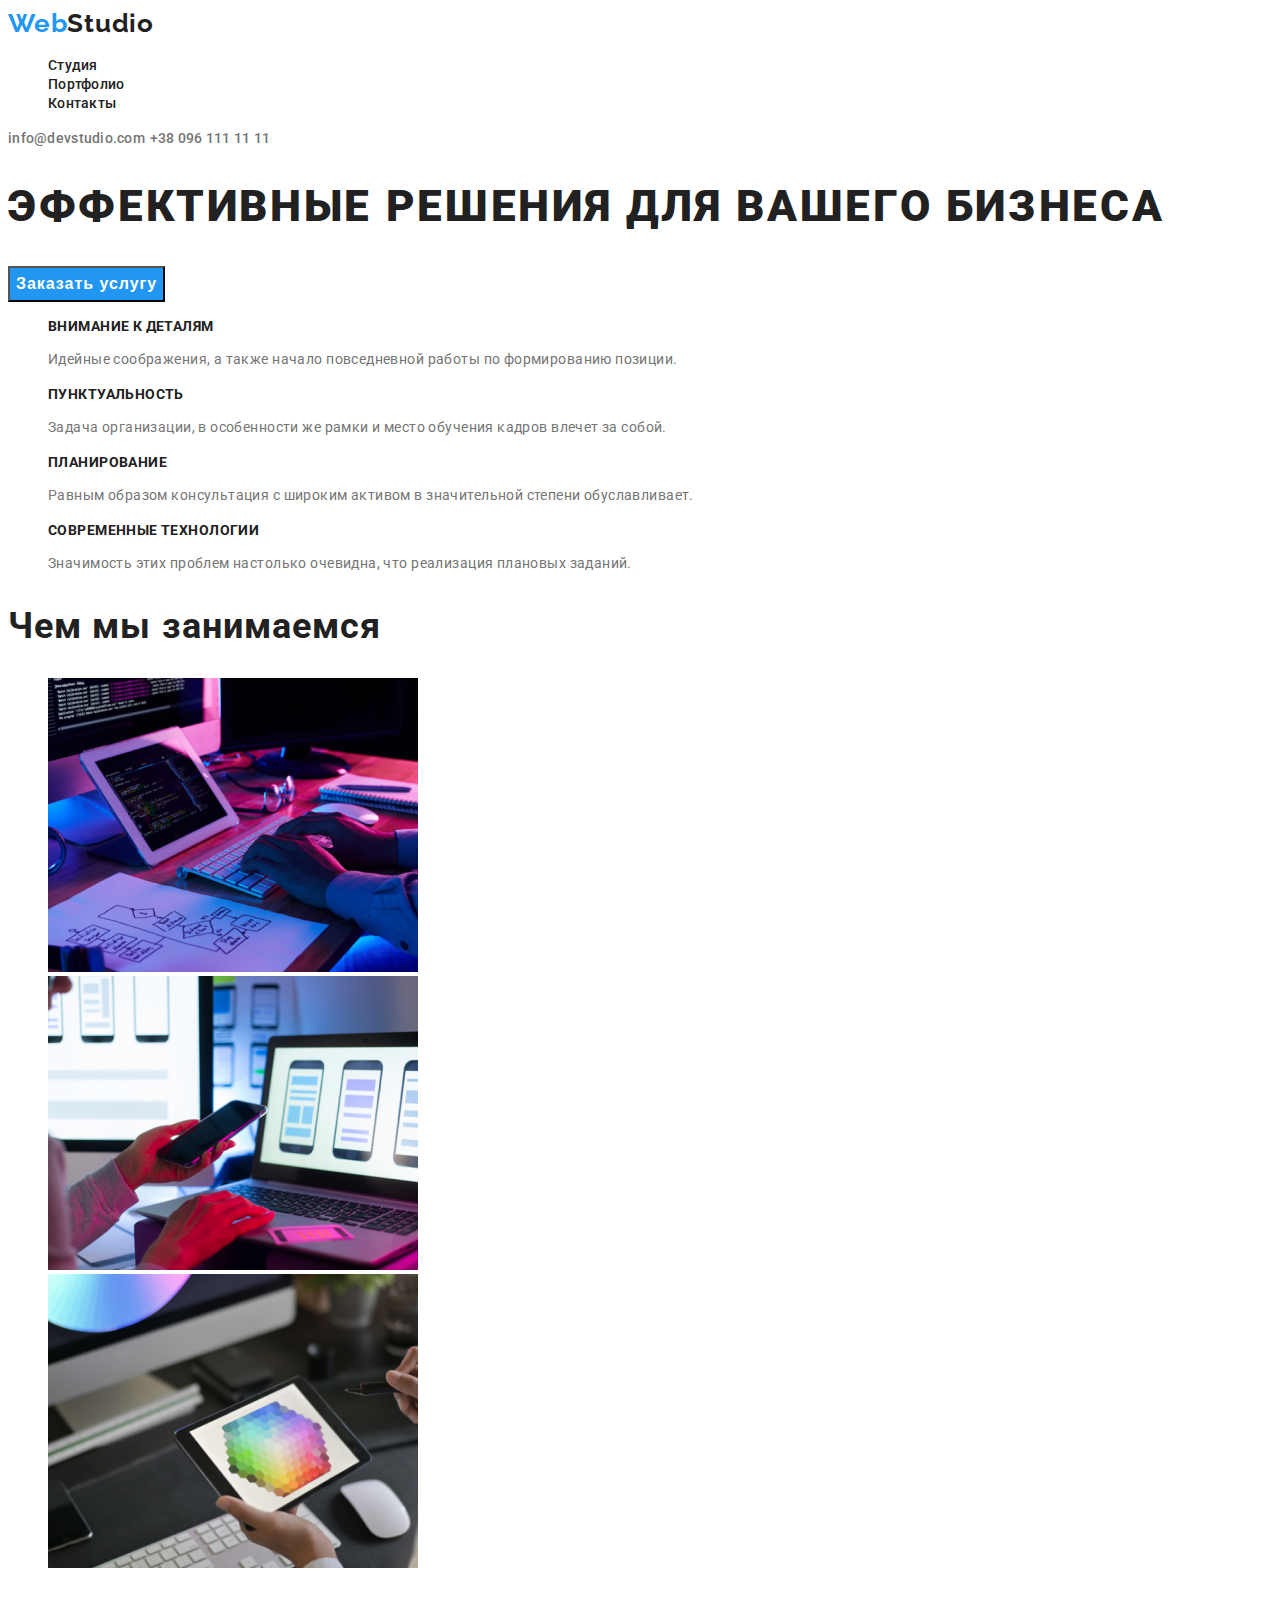
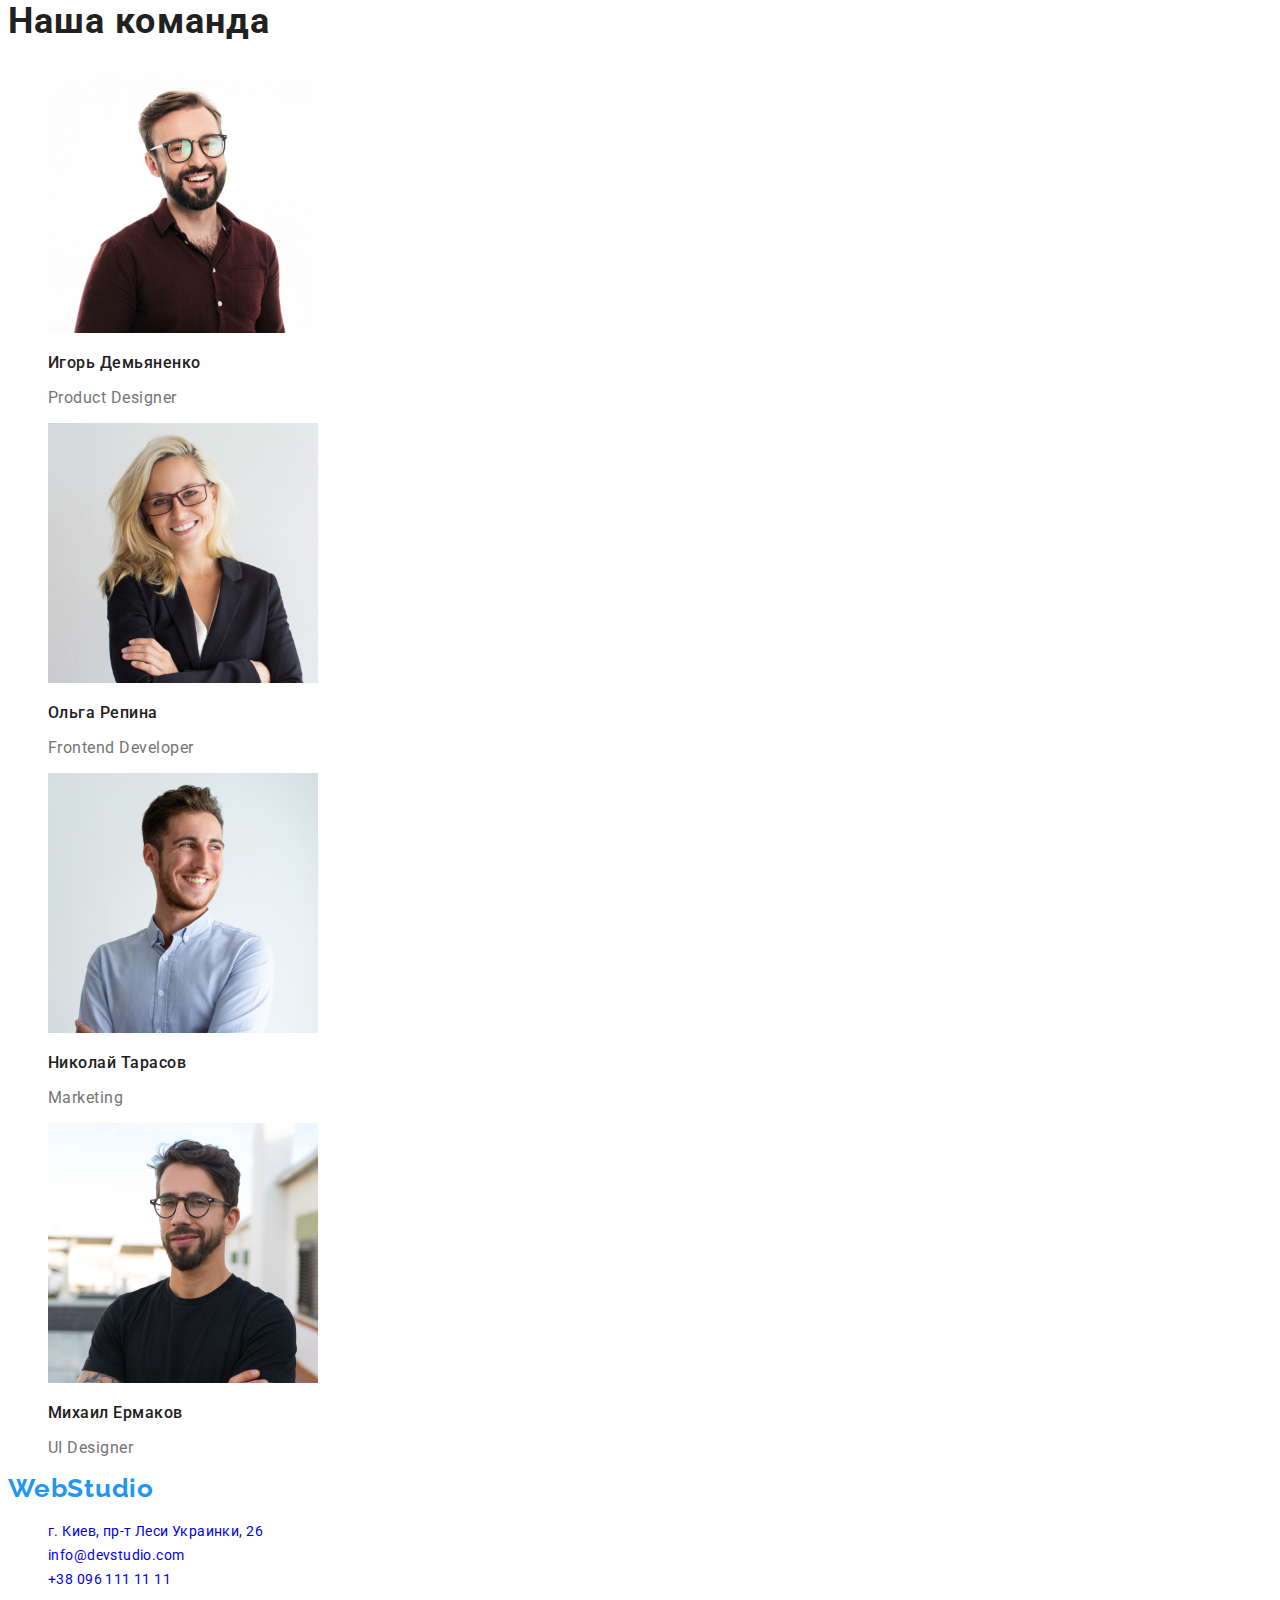
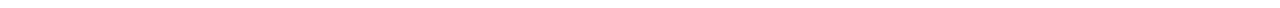
<file: index.html>
<!DOCTYPE html>
<html lang="ru">
<head>
    <meta charset="UTF-8">
    <meta name="viewport" content="width=device-width, initial-scale=1.0">
    <link rel="preconnect" href="https://fonts.gstatic.com">
    <link href="https://fonts.googleapis.com/css2?family=Raleway:wght@700&family=Roboto:wght@400;500;700;900&display=swap" rel="stylesheet">
    <link rel="stylesheet" href="./css/styles.css" /> 
    <title>Студия</title>
</head>
<body>
    <header class="header">
    <nav class="navigation">
        <a class="logo-link" href="#">
            Web<span class="logo-word">Studio</span>
        </a>
        <ul class="navigation-list">
            <li class="navigation-list-item">
                <a class="navigation-list-link" href="./index.html">Студия</a>
            </li>
            <li class="navigation-list-item">
                <a class="navigation-list-link" href="./portfolio.html">Портфолио</a>
            </li>
            <li class="navigation-list-item">
                <a class="navigation-list-link" href="#">Контакты</a>
            </li>
        </ul>
    </nav>
            <a class="email-link" href="mailto:info@devstudio.com">info@devstudio.com</a>
            <a class="tel-link" href="tel:+380961111111">+38 096 111 11 11</a>
    </header>

    <main class="main">
        <!--hero-->
        <section class="hero">
            <h1 class="hero-title">ЭФФЕКТИВНЫЕ РЕШЕНИЯ ДЛЯ ВАШЕГО БИЗНЕСА</h1>
            <button class="title-btn" type="button">Заказать услугу</button>
        </section>
        <!--features-->
        <section class="features">
            <ul class="features-list">
                <li class="features-list-item">
                    <h3 class="features-title">ВНИМАНИЕ К ДЕТАЛЯМ</h3>
                        <p class="features-text">Идейные соображения, а также начало повседневной работы по формированию позиции.</p>
                 </li>
                 <li class="features-list-item">
                    <h3 class="features-title">ПУНКТУАЛЬНОСТЬ</h3>
                        <p class="features-text">Задача организации, в особенности же рамки и место обучения кадров влечет за собой.</p>
                 </li>
                 <li class="features-list-item">
                    <h3 class="features-title">ПЛАНИРОВАНИЕ</h3>
                        <p class="features-text">Равным образом консультация с широким активом в значительной степени обуславливает.</p>
                 </li>
                 <li class="features-list-item">
                    <h3 class="features-title">СОВРЕМЕННЫЕ ТЕХНОЛОГИИ</h3>
                        <p class="features-text">Значимость этих проблем настолько очевидна, что реализация плановых заданий.</p>
                 </li>
            </ul>
        </section>
       <!--activity-->
        <section class="activity">
            <h2 class="activity-title">Чем мы занимаемся</h2>
            <ul class="activity-list">
                <li class="activity-list-item">
                    <img class="activity-img" src="./images/main/activity/box1.jpg" alt="пишем програмный код" width="370" height="294">
                </li>
                <li class="activity-list-item">
                    <img class="activity-img" src="./images/main/activity/box2.jpg" alt="разрабатываем мобильные приложения" width="370" height="294">
                </li>
                <li class="activity-list-item">
                    <img class="activity-img" src="./images/main/activity/box3.jpg" alt="создаем дизайн" width="370" height="294">
            </li>
            </ul>
        </section>
        <!--team-->
        <section class="team">
            <h2 class="team-title">Наша команда</h2>
            <ul class="team-list">
                <li class="team-list-item">
                    <img class="team-img" src="./images/main/team/igor_demyanenko.jpg" alt="Игорь Демьяненко" width="270" height="260">
                        <h3 class="team-name-title">Игорь Демьяненко</h3>
                        <p class="team-text" lang="en">Product Designer</p>
                </li>
                <li class="team-list-item">
                    <img class="team-img" src="./images/main/team/olga_repina.jpg" alt="Ольга Репина" width="270" height="260">
                    <h3 class="team-name-title">Ольга Репина</h3>
                    <p class="team-text" lang="en">Frontend Developer</p>  
                </li>
                <li class="team-list-item">
                    <img class="team-img" src="./images/main/team/nikolai_tarasov.jpg" alt="Николай Тарасов" width="270" height="260">
                    <h3 class="team-name-title">Николай Тарасов</h3>
                    <p class="team-text" lang="en">Marketing</p>
                </li>
                <li class="team-list-item">
                    <img class="team-img" src="./images/main/team/mihail_ermakov.jpg" alt="Михаил Ермаков" width="270" height="260">
                    <h3 class="team-name-title">Михаил Ермаков</h3>
                    <p class="team-text" lang="en">UI Designer</p>
                </li>
            </ul>
        </section>
    </main>

    <footer class="footer">
        <!--contact-->
            <a class="logo-link" href="#">
                Web<span class="logo-word-write">Studio</span>
            </a>
            <address class="address">
                <ul class="contact-information-list">
                    <li class="contact-information-list-item">
                        <a class="contact-information-map-link" href="https://goo.gl/maps/K1ET4u2LAz49KQGh7" target="_blank">г. Киев, пр-т Леси Украинки, 26</a>
                    </li>
                    <li class="contact-information-list-item">
                        <a class="contact-information-link" href="mailto:info@devstudio.com">info@devstudio.com</a>
                    </li>
                    <li class="contact-information-list-item">
                        <a class="contact-information-link" href="tel:+380961111111">+38 096 111 11 11</a>
                    </li>
                </ul>
            </address>
    </footer>   
</body>
</html>
</file>
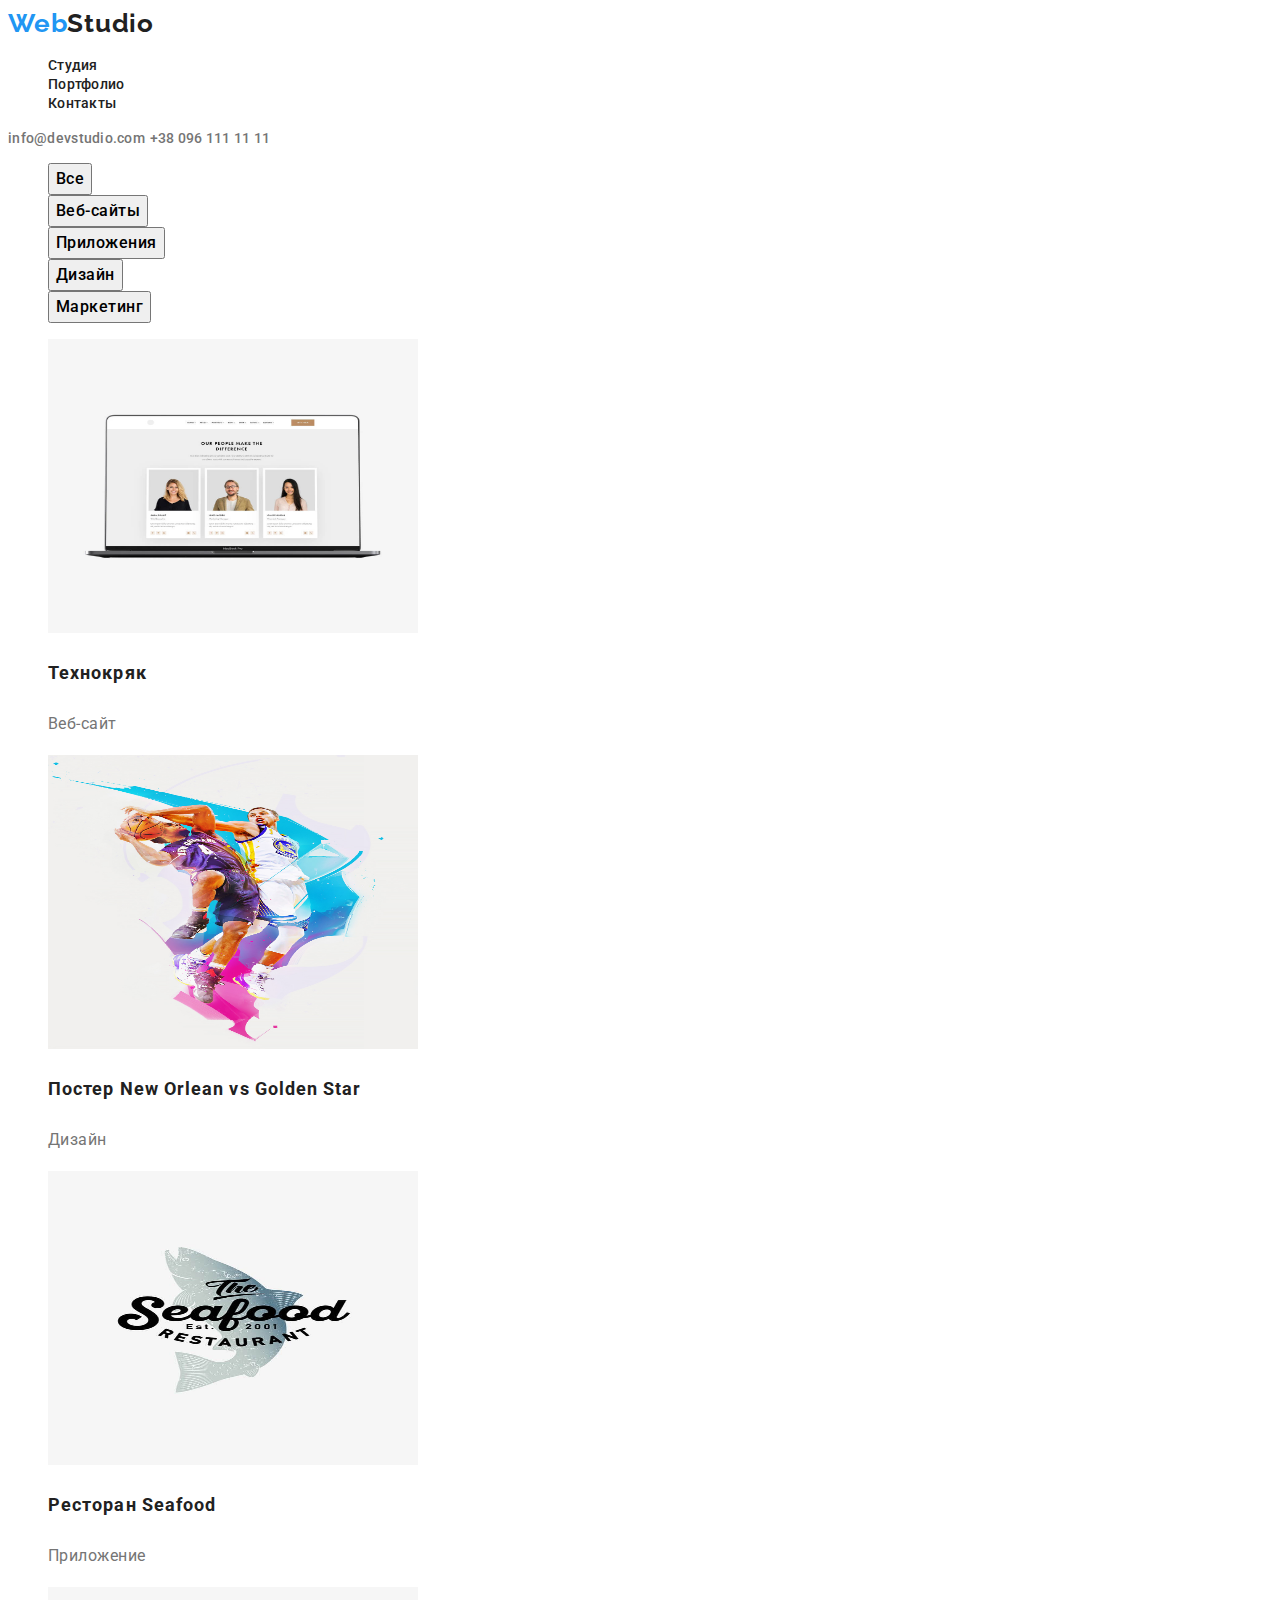
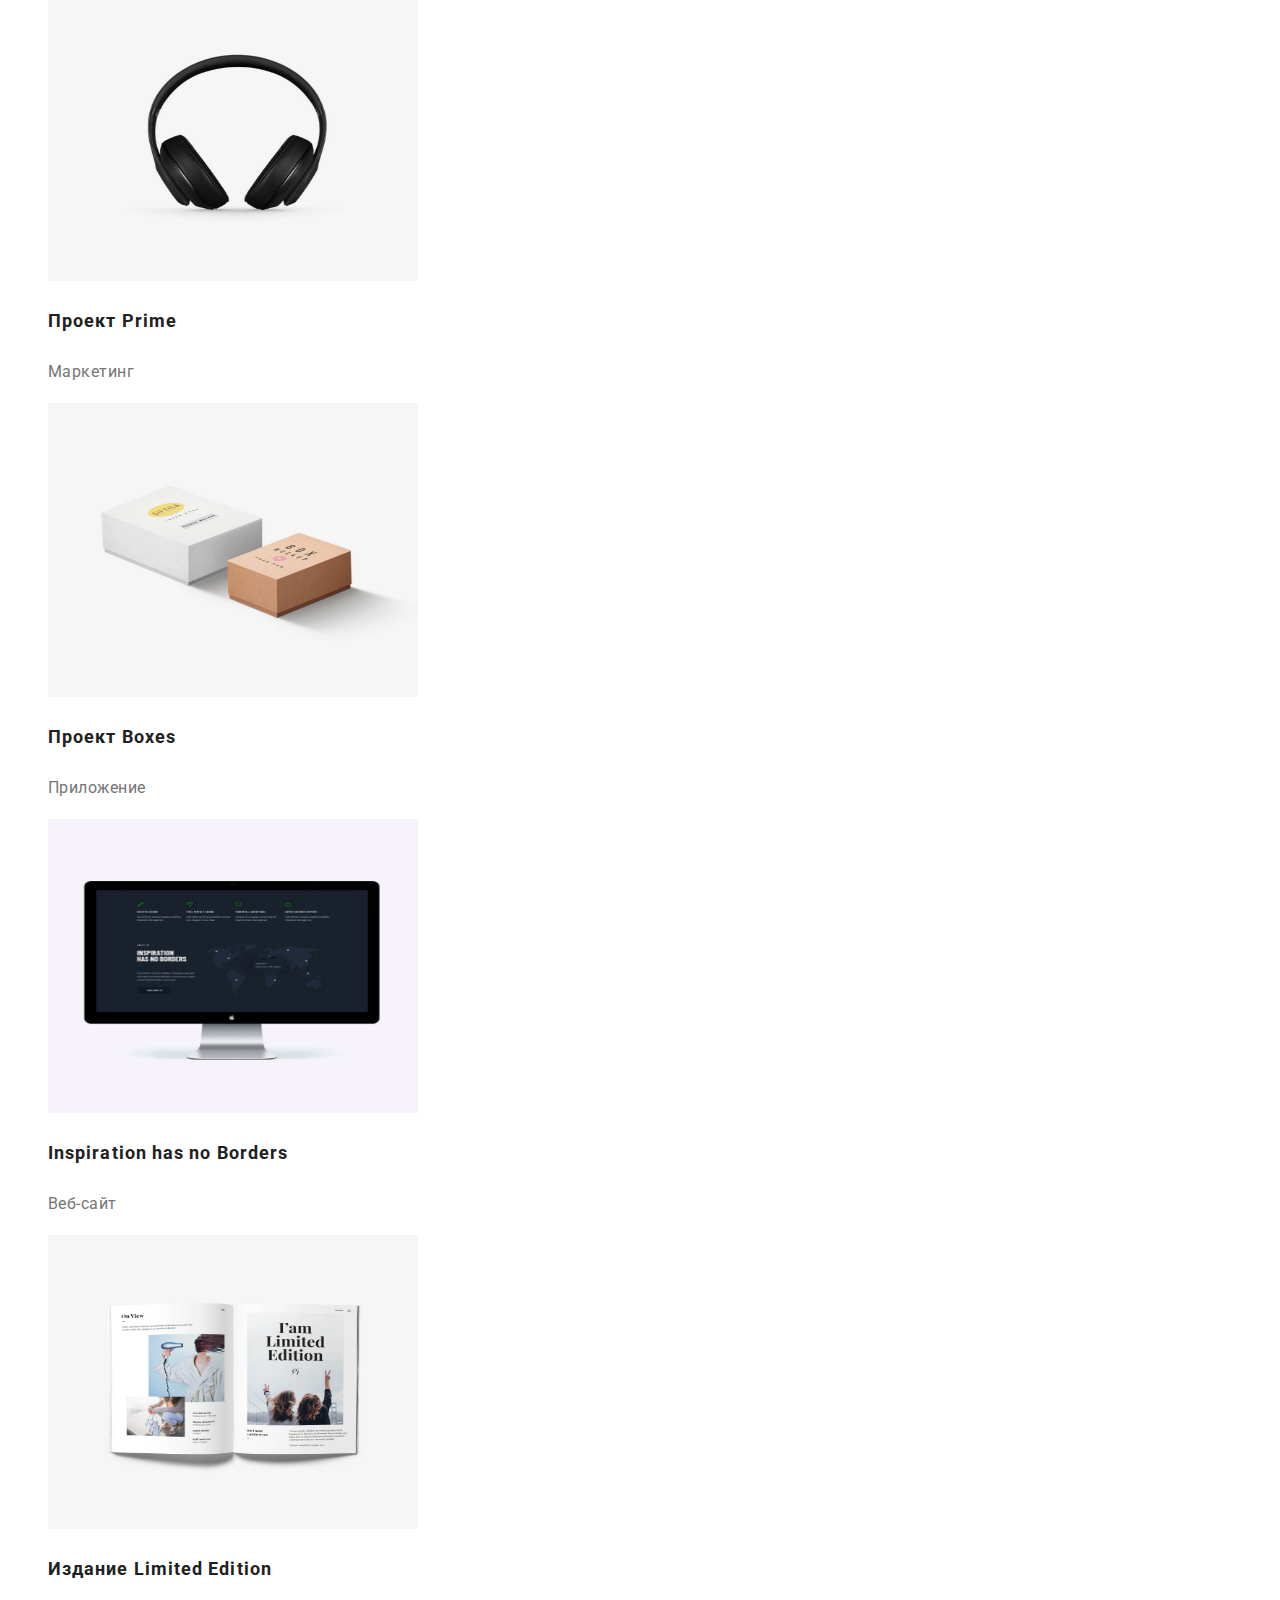
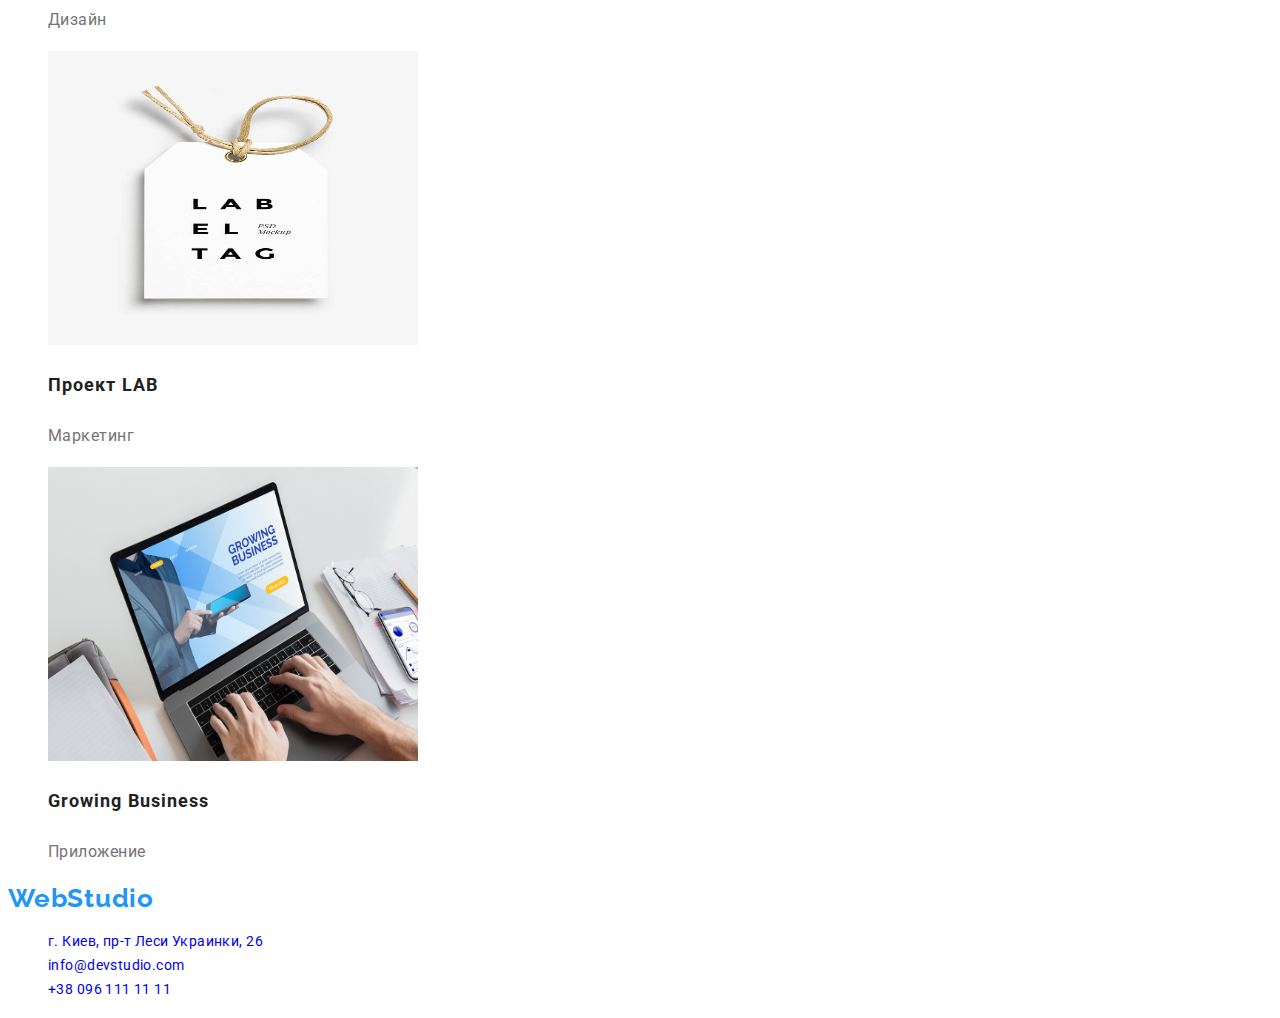
<file: portfolio.html>
<!DOCTYPE html>
<html lang="ru">
<head>
    <meta charset="UTF-8">
    <meta name="viewport" content="width=device-width, initial-scale=1.0">
    <link rel="preconnect" href="https://fonts.gstatic.com">
    <link href="https://fonts.googleapis.com/css2?family=Raleway:wght@700&family=Roboto:wght@400;500;700;900&display=swap" rel="stylesheet">
    <link rel="stylesheet" href="./css/styles.css" /> 
    <title>Портфолио</title>
</head>
<body>
    <header class="header">
    <nav class="navigation">
        <a class="logo-link" href="#">
            Web<span class="logo-word">Studio</span>
        </a>
        <ul class="navigation-list">
            <li class="navigation-list-item">
                <a class="navigation-list-link" href="./index.html">Студия</a>
            </li>
            <li class="navigation-list-item">
                <a class="navigation-list-link" href="./portfolio.html">Портфолио</a>
            </li>
            <li class="navigation-list-item">
                <a class="navigation-list-link" href="#">Контакты</a>
            </li>
        </ul>
    </nav>
            <a class="email-link" href="mailto:info@devstudio.com">info@devstudio.com</a>
            <a class="tel-link" href="tel:+380961111111">+38 096 111 11 11</a>
    </header>

    <main class="main">
        <!--main-project-->
    <section class="main-project">
        <ul class="main-project-list">
            <li class="mmain-project-item">
                <button class="project-btn" type="button">Все</button>
            </li>
            <li class="main-project-item">
                <button class="project-btn" type="button">Веб-сайты</button>
            </li>
            <li class="main-project-item">
                <button class="project-btn" type="button">Приложения</button>
            </li>
            <li class="main-project-item">
                <button class="project-btn" type="button">Дизайн</button>
            </li>
            <li class="main-project-item">
                <button class="project-btn" type="button">Маркетинг</button>
            </li>
        </ul>
    </section>
    <!--projects-->
    <section class="projects">
        <ul class="projects-list">
            <li class="projects-item">
                <img class="projects-imgs" src="./images/main/portfolios/portfolio1.jpg" alt="Технокряк" width="370" height="294"> 
                <h3 class="projects-title">Технокряк</h3>
                <p class="projects-text">Веб-сайт</p>
            </li>
            <li class="projects-item">
                <img class="projects-imgs" src="./images/main/portfolios/portfolio2.jpg" alt="Постер New Orlean vs Golden Star" width="370" height="294">
                <h3 class="projects-title" lang="en">Постер New Orlean vs Golden Star</h3>
                <p class="projects-text">Дизайн</p>
            </li>
            <li class="projects-item">
                <img class="projects-imgs" src="./images/main/portfolios/portfolio3.jpg" alt="Ресторан Seafood" width="370" height="294">
                <h3 class="projects-title" lang="en">Ресторан Seafood</h3>
                <p class="projects-text">Приложение</p>
            </li>
            <li class="projects-item">
                <img class="projects-imgs" src="./images/main/portfolios/portfolio4.jpg" alt="Проект Prime" width="370" height="294">
                <h3 class="projects-title" lang="en">Проект Prime</h3>
                <p class="projects-text">Маркетинг</p>
            </li>
            <li class="projects-item">
                <img class="projects-imgs" src="./images/main/portfolios/portfolio5.jpg" alt="Проект Boxes" width="370" height="294">
                <h3 class="projects-title" lang="en">Проект Boxes</h3>
                <p class="projects-text">Приложение</p>
            </li>
            <li>
                <img class="projects-imgs" src="./images/main/portfolios/portfolio6.jpg" alt="Inspiration has no Borders" width="370" height="294">
                <h3 class="projects-title" lang="en">Inspiration has no Borders</h3>
                <p class="projects-text">Веб-сайт</p>
            </li>
            <li>
                <img class="projects-imgs" src="./images/main/portfolios/portfolio7.jpg" alt="Издание Limited Edition" width="370" height="294">
                <h3 class="projects-title" lang="en">Издание Limited Edition</h3>
                <p class="projects-text">Дизайн</p>
            </li>
            <li class="projects-item">
                <img class="projects-imgs" src="./images/main/portfolios/portfolio8.jpg" alt="Проект LAB" width="370" height="294">
                <h3 class="projects-title" lang="en">Проект LAB</h3>
                <p class="projects-text">Маркетинг</p>
            </li>
            <li class="projects-item">
                <img class="projects-imgs" src="./images/main/portfolios/portfolio9.jpg" alt="Growing Business" width="370" height="294">
                <h3 class="projects-title" lang="en">Growing Business</h3>
                <p class="projects-text">Приложение</p>
            </li>
        </ul>
        </section>
    </main>

    <footer class="footer">
        <!--contact-->
            <a class="logo-link" href="#">
                Web<span class="logo-word-write">Studio</span>
            </a>
            <address class="address">
                <ul class="contact-information-list">
                    <li class="contact-information-list-item">
                        <a class="contact-information-map-link" href="https://goo.gl/maps/K1ET4u2LAz49KQGh7" target="_blank">г. Киев, пр-т Леси Украинки, 26</a>
                    </li>
                    <li class="contact-information-list-item">
                        <a class="contact-information-link" href="mailto:info@devstudio.com">info@devstudio.com</a>
                    </li>
                    <li class="contact-information-list-item">
                        <a class="contact-information-link" href="tel:+380961111111">+38 096 111 11 11</a>
                    </li>
                </ul>
            </address>
    </footer>   
</body>
</html>
</file>
<file: css/styles.css>
:root {
    --text-font: 'Roboto', sans-serif;
    --accent-color:  #2196F3;
}

body {
    font-family: var(--text-font);
    color: #212121;
    letter-spacing: 0.03em;
}  

/*-----HEADER-----*/

.logo-link {
    font-family: 'Raleway', sans-serif;
    font-weight: 700;
    font-size: 26px;
    line-height: 1.192;
    letter-spacing: 0.03em;
    text-decoration: none;
    color: var(--accent-color);
}
.logo-word {
    color: #212121;
}
.navigation-list {
    list-style-type: none;
}
.navigation-list-link {
    font-family: var(--text-font);;
    font-weight: 500;
    font-size: 14px;
    line-height: 1.143;
    letter-spacing: 0.02em;
    text-decoration: none;
    color: #212121;
    
}
.navigation-list-link:hover,
.navigation-list-link:focus {
    color: var(--accent-color);
}
.email-link {
    font-family: var(--text-font);
    font-weight: 500;
    font-size: 14px;
    line-height: 1.143;
    letter-spacing: 0.02em;
    text-decoration: none;
    color:#757575;
}
.email-link:hover {
    color: var(--accent-color);
}
.tel-link{
    font-family: var(--text-font);
    font-weight: 500;
    font-size: 14px;
    line-height: 1.143;
    letter-spacing: 0.02em; 
    text-decoration: none;
    color:#757575;
}
.tel-link:hover {
    color: var(--accent-color);
}

/*-----AND HEADER-----*/

/*-----MAIN-----*/
/*-----AND MAIN-----*/

/*-----HERO-----*/

.hero-title {
    font-family: var(--text-font);
    font-weight: 900;
    font-size: 44px;
    line-height: 1.364;
    letter-spacing: 0.06em;
    /*color: #FFFFFF;*/
}
.title-btn {
    background-color: var(--accent-color);
    font-weight: 700;
    font-size: 16px;
    line-height: 1.875;
    letter-spacing: 0.06em;
    color: #FFFFFF;
}

/*-----AND HERO-----*/

/*-----FEATURES-----*/
.features-list {
    list-style-type: none;
}
.features-title {
    font-family: var(--text-font);
    font-weight: 700;
    font-size: 14px;
    line-height: 1.143;
    letter-spacing: 0.03em;
    text-transform: uppercase;
}
.features-text {
    font-family: var(--text-font);
    font-weight: 400;
    font-size: 14px;
    line-height: 1.714;
    letter-spacing: 0.03em;
    color: #757575;
}

/*----- AND FEATURES-----*/

/*-----ACTIVITY-----*/
.activity-list {
    list-style-type: none;
}
.activity-title {
    font-family: var(--text-font);
    font-weight: 700;
    font-size: 36px;
    line-height: 1.166;
    letter-spacing: 0.03em;
}

/*-----AND ACTIVITY-----*/

/*-----TEAM-----*/
.team-list {
    list-style-type: none;
}
.team-title {
    font-family: var(--text-font);
    font-weight: 700;
    font-size: 36px;
    line-height: 1.166;
    letter-spacing: 0.03em;
}
.team-name-title {
    font-family: var(--text-font);
    font-weight: 500;
    font-size: 16px;
    line-height: 1.188;
    letter-spacing: 0.03em;
}
.team-text {
    font-family: var(--text-font);
    font-weight: 400;
    font-size: 16px;
    line-height: 1.188;
    letter-spacing: 0.03em;
    color: #757575;
}
/*-----AND TEAM-----*/

/*-----FOOTER-----*/
.logo-word-write {
    font-family: 'Raleway', sans-serif;
    font-weight: 700;
    font-size: 26px;
    line-height: 1.192;
    letter-spacing: 0.03em;
    text-decoration: none;
    /*color: #FFFFFF;*/
}

.address {
    font-style: normal;
}

/*-----AND FOOTER-----*/


/*-----CONTACT-----*/
.contact-information-list {
    list-style-type: none;
}
.contact-information-map-link {
font-family: var(--text-font);
font-weight: 400;
font-size: 14px;
line-height: 1.714;
letter-spacing: 0.03em;
/*color: #FFFFFF;*/
text-decoration: none;
}
.contact-information-link {
font-family: var(--text-font);
font-weight: 400;
font-size: 14px;
line-height: 1.714;
letter-spacing: 0.03em;
/*color: rgba(255, 255, 255, 0.6);*/
text-decoration: none;
}

/*-----AND CONTACT-----*/

/*-----MAIN-PROJECT-----*/
.main-project-list {
    list-style-type: none;
}
.project-btn {
    font-family: var(--text-font);
    font-weight: 500;
    font-size: 16px;
    line-height: 1.625;
    letter-spacing: 0.03em;
}
.project-btn:hover,
.project-btn:focus {
    background-color: var(--accent-color);
    color: #FFFFFF;
}

/*-----AND MAIN-PROJECT-----*/


/*-----PROJECTS-----*/
.projects-list {
    list-style-type: none;
}
.projects-title {
    font-family: var(--text-font);
    font-weight: 700;
    font-size: 18px;
    line-height: 2.000;
    letter-spacing: 0.06em;
}
.projects-text {
    font-family: var(--text-font);
    font-weight: 400;
    font-size: 16px;
    line-height: 1.875;
    letter-spacing: 0.03em;
    color: #757575;  
}

/*-----AND PROJECTS-----*/
</file>
